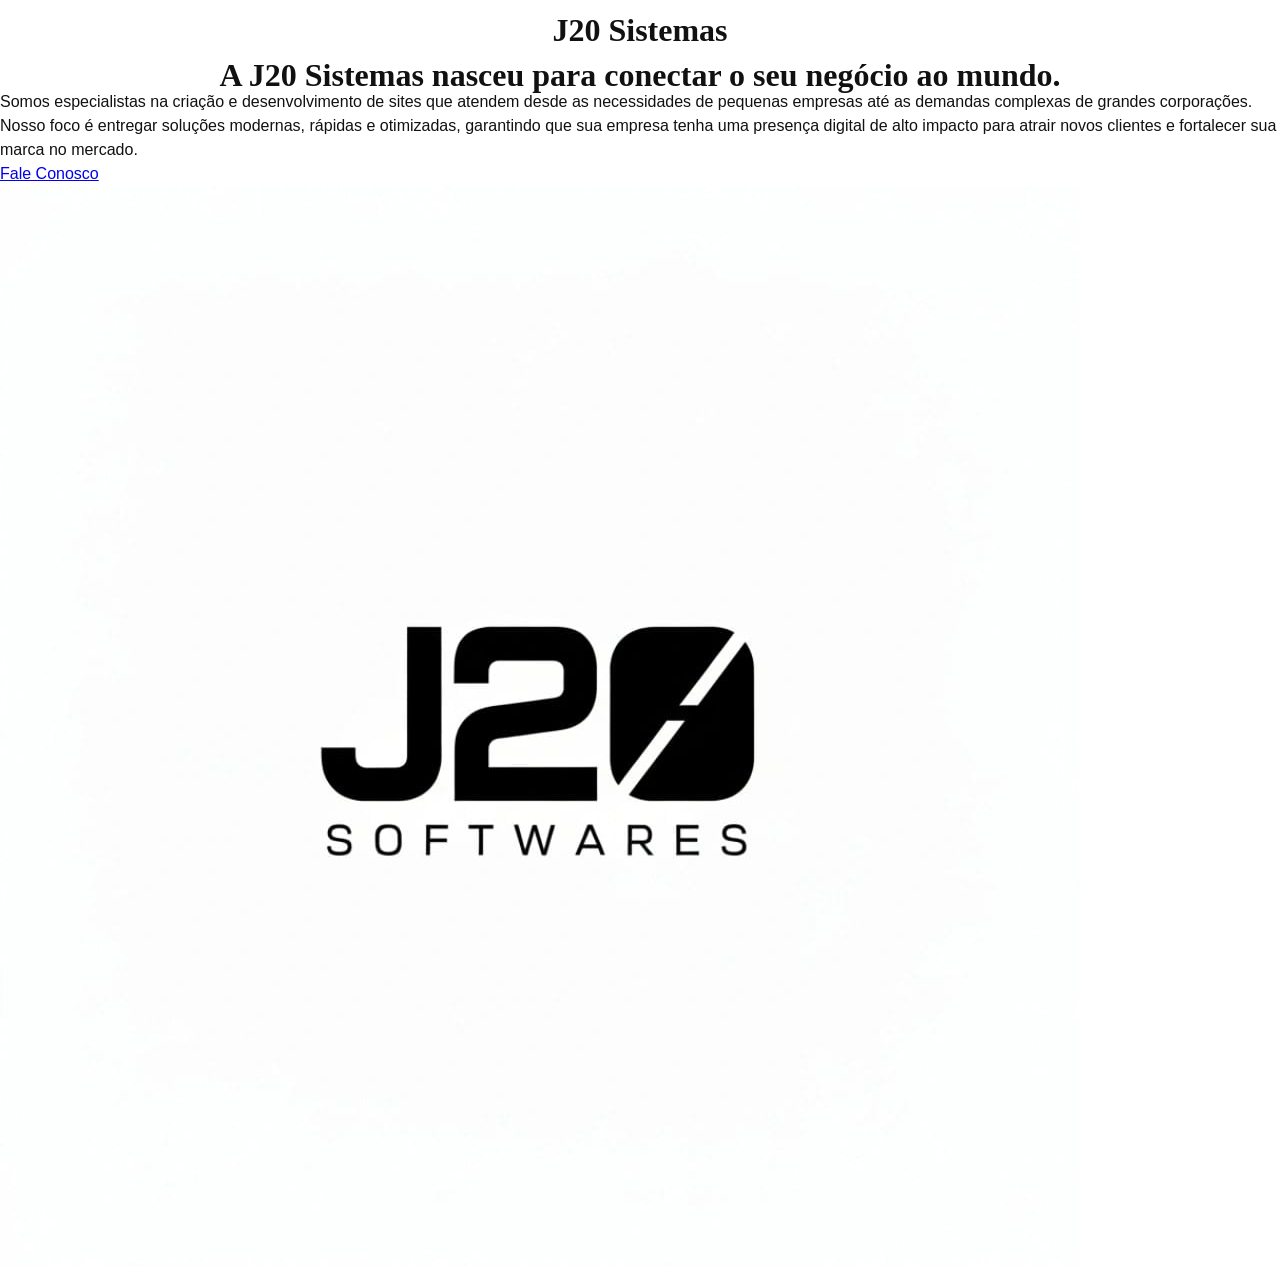
<file: J20.html>
<!DOCTYPE html>
<html>

    <!--Contém informações sobre a página. (Invisível ao usuário)-->
    <head>
        <meta charset="UTF-8">     <!--Define o conjunto de caracteres da página-->
        <meta name="description" content="A J20 Sistemas desenvolve sites profissionais, modernos e eficientes para empresas que desejam ter presença digital e mais resultados na internet.">
        <meta name="robots" content="nofollow">     <!--Instrui os motores de busca a não seguirem os links desta página-->
        <meta name="viewport" content="width=device-width, initial-scale=1.0">
        <title>  J20 Sistemas | Home</title>

        <link rel="stylesheet" href="style.css">
    </head>

    <!--Contém a parte visível da página. (Conteúdo)-->
    <body>
        <h1>J20 Sistemas</h1>
        <h2>A J20 Sistemas nasceu para conectar o seu negócio ao mundo.</h2>

        <div>
        <p>
            Somos especialistas na criação e desenvolvimento de sites que atendem desde as necessidades de pequenas empresas até as demandas complexas de grandes corporações.
            Nosso foco é entregar soluções modernas, rápidas e otimizadas, garantindo que sua empresa tenha uma presença digital de alto impacto para atrair novos clientes e fortalecer sua marca no mercado.
        </p>
        </div>

        <div>
        <!--Link-->
        <a href="https://w.app/j20" target="_blank">     <!--O atributo target abre o link em uma nova aba.-->
            Fale Conosco
        </a>
        </div>

        <!--Imagem-->
        <img src="Imagens J20/Logo J20.jpeg"
            alt="Logo da Empresa J20"                     
            title="Logo"
        >
        
    </body>
</html>
</file>
<file: style.css>
/* Reset Global: Remove padrões do navegador */
* {
    margin: 0;                               /* Remove margens externas padrão de todos os elementos. */   
    padding: 0;                              /* Remove espaçamentos internos padrão */
    box-sizing: border-box;                  /* Mantém Largura e Altura fixas, incluindo padding e borda */
}

/* Cabeçalho (Container do botão de menu) */
header {
    position: fixed;                         /* Fixa o Header na tela. Não rola com a página.*/
    top: 20px;                               /* Distância do topo da tela */
    right: 20px;                             /* Distância da direita da tela */
    z-index: 1000;                           /* Garante que fique acima de outros elementos */

}

/* Botão do menu hambúrguer */
.menu-toggle {
    width: 30px;                             /* Largura total do botão */
    cursor: pointer;                         /* Mãozinha */
}
    
/* Barras do ícone hambúrguer */
.menu-toggle span {
    display: block;                          /* Faz cada span ocupar uma linha */                  
    height: 3px;                             /* Espessura da barra */
    background: #000;                      /* Cor da Barra */
    margin: 5px 0;                           /* Espaçamento vertical entre as barras */
    transition: 0.3s;                        /* Animação suave para mudanças visuais */
}

/* Menu Lateral */
.menu {
    position: fixed;                         /* Fixa o menu na tela */
    top: 0;                                  /* Alinha ao topo da viewport */
    right: -200px;                           /* Esconde o menu fora da tela (à direita) */
    width: 200px;                            /* Largura do menu */
    height: 100vh;                           /* Altura total da tela */
    background: #111;                      /* Cor de fundo */
    padding-top: 60px;                       /* Espaço interno no topo para afastar os Links */
    transition: 0.3s;                        /* Transição */
}

/* Links do menu */
.menu a {
    display: block;                          /* Faz cada link ocupar uma linha inteira */
    color: white;                          /* Cor */
    padding: 15px;                           /* Espaço Interno do link */
    text-decoration: none;                   /* Remove sublinhado */
}

/* Efeito hover nos links */
.menu a:hover {
    background: #333;                      /* Destaque Visual ao passar o mouse */
}

/* Estado ativo do menu (visível) */
.menu.active {
    right: 0;                                /* Move o menu para dentro da tela */
}

/* Cor padrão das barras do menu */
.menu-toggle span {
  background: #000;                        /* Cor preta quando o menu está fechado */
}

/* Cor das barras quando o menu está ativo */
.menu-toggle.active span {
  background:white;                        /* Cor branca quando o menu está aberto */
}

/* Estilo global do corpo da página */
body {
    font-family: Arial, Helvetica, sans-serif;  /* Fonte padrão */
    line-height: 1.5;                           /* Leitura agradável */
    color: #111;                              /* Cor */
}

/* Títulos Principais */
h1, h2 {
    font-size: 32px;                             /* Tamanho da fonte */
    font-family: 'Verdana';                      /* Fonte dos títulos */
    text-align: center;                          /* Centraliza o texto */
    line-height: 30px;                           /* Altura da Linha */
    padding-top: 15px;                           /* Espaço interno superior */
}

/* Texto em destaque */
.destaque {
    font-style: italic;                            /* Texto em itálico */
}

main {
    max-width: 900px;                              /* Largura máxima */
    margin: 120px auto 0;                          /* Empurra para baixo, centraliza horizontalmente e sem margem embaixo. */
    padding: 0 20px;                               /* O Zero significa "padding no topo e no fundo" e (20px nas laterais) Espaço só nas laterais */
    text-align: center;
}
</file>
